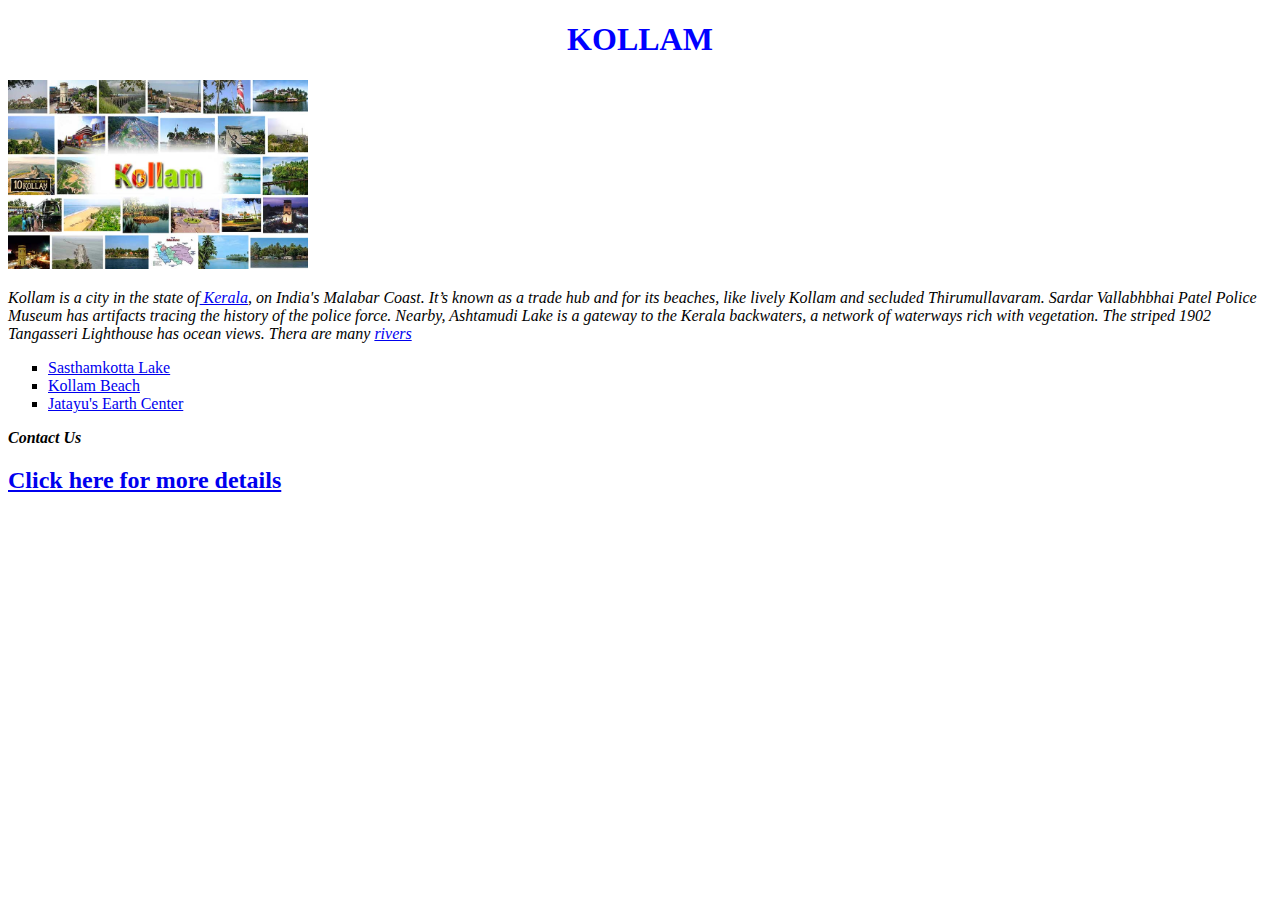
<file: index.html>
<!DOCTYPE html>
<html>
  <head>
    <title>Kollam</title>
    <link rel="stylesheet" type="text/css" href="style.css"/>
  </head>
  <body>
  <h1>KOLLAM</h1>
  <img src="kollam.jpg" width="300pixel"alt="kollam">
  <p>Kollam is a city in the state of<a href="kerala.html" > Kerala</a>, on India's Malabar Coast. It’s known as a trade hub and for its beaches, like lively Kollam and secluded Thirumullavaram. Sardar Vallabhbhai Patel Police Museum has artifacts tracing the history of the police force. Nearby, Ashtamudi Lake is a gateway to the Kerala backwaters, a network of waterways rich with vegetation. The striped 1902 Tangasseri Lighthouse has ocean views. Thera are many <a href="table.html">rivers</a>
   </p>
  <ul style="list-style-type:square;">
     <li><a href="sastamkotta.html">Sasthamkotta Lake</a</li>
     <li><a href="kollam beach.html">Kollam Beach</a></li>
     <li><a href=jatayu.html>Jatayu's Earth Center</a></li>
  </ul>
  <p><b>Contact Us</b></p>
  <p><h2><a href="form.html">Click here for more details</h2></p>
  </body>
</html>
</file>
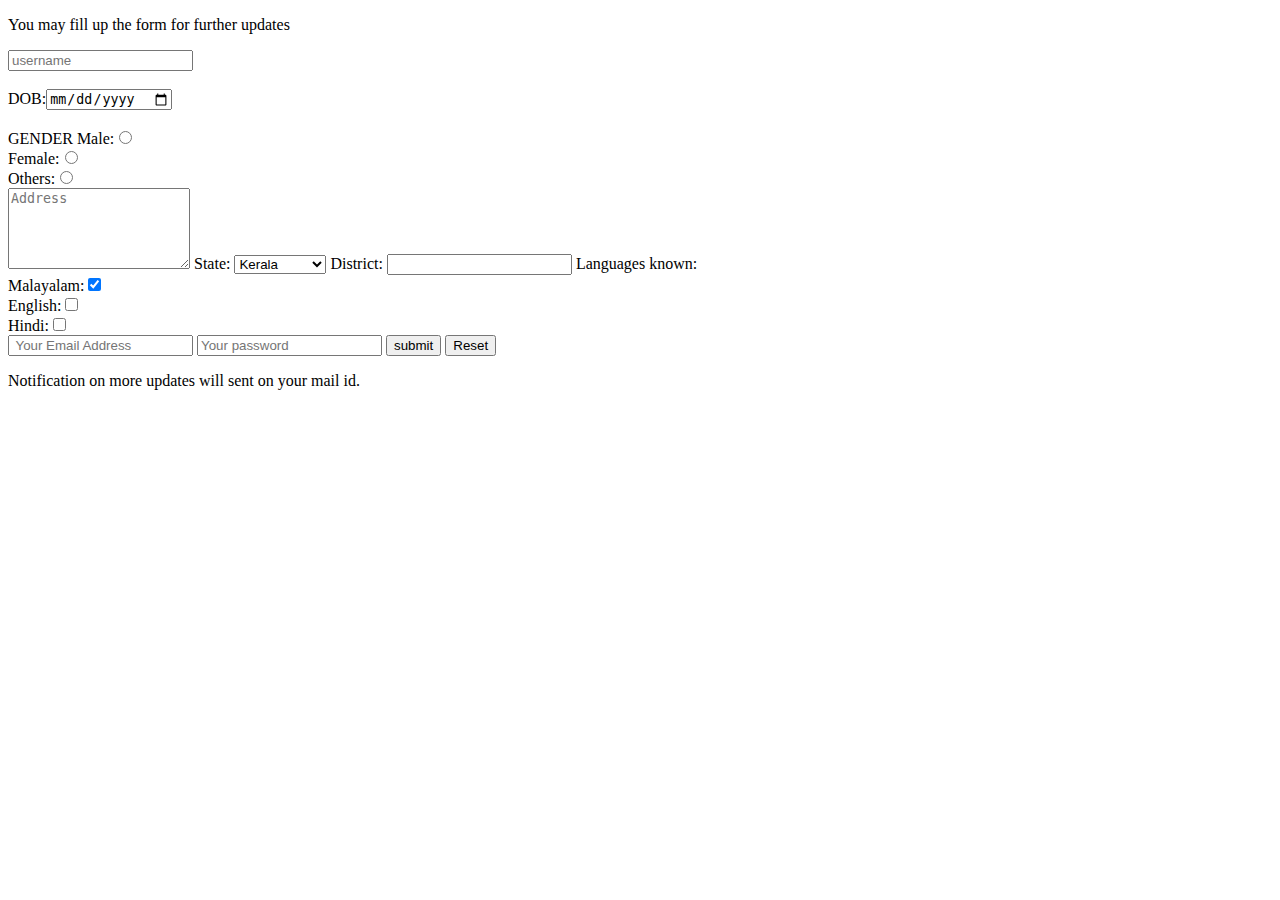
<file: form.html>
<!DOCTYPE html>
<html>
  <head>
     <title>Forms</title>
  </head>
  <body>
    <p>You may fill up the form for further updates</p>
    <input type="text" placeholder="username" maxlength="20"/><br/><br/>
    DOB:<input type="date" min="2000-01-01"/><br/><br/>
    GENDER
    Male:<input type="radio" name="Gender" value="male"/><br/>
    Female:<input type="radio" name="Gender" value="female"/><br/>
    Others:<input type="radio" name="Gender" value="others"/><br/>
    <textarea rows="5" placeholder="Address"></textarea>
    State:
    <select>
      <option>Kerala</option>
      <option>Karnataka</option>
      <option>Thamilnadu</option>
      <option>Goa</option>
      </select>
    District:
    <input list="districts" name="distrct"/>
    <datalist id ="districts">
      <option value="Kasargod"/>
      <option value="Kannur"/>
      <option value="Wayanadu"/>
      <option value="Kozhikkode"/>
      <option value="Malappuram"/>
      <option value="Palakkad"/>
      <option value="Thrissur"/>
      <option value="Ernakulam"/>
      <option value="Idukki"/>
      <option value="Kottayam"/>
      <option value="Alappuzha"/>
      <option value="Pathanamthitta"/>
      <option value="Kollam"/>
      <option value="Thiruvananthapuram"/>
      </datalist>
    Languages known:<br/>
    Malayalam:<input type="checkbox" value="mal" checked/><br/>
    English:<input type="checkbox" value="eng"/><br/>
    Hindi:<input type="checkbox" value="hin"/><br/>
    <input type="email" placeholder=" Your Email Address"/>
    <input type="password" placeholder="Your password" maxlength="20"/>
    <input type ="submit" value="submit"/>
    <input type="submit" value="Reset"/>
    <p>Notification on more updates will sent on your mail id.</p>
  </body>
</html>
</file>
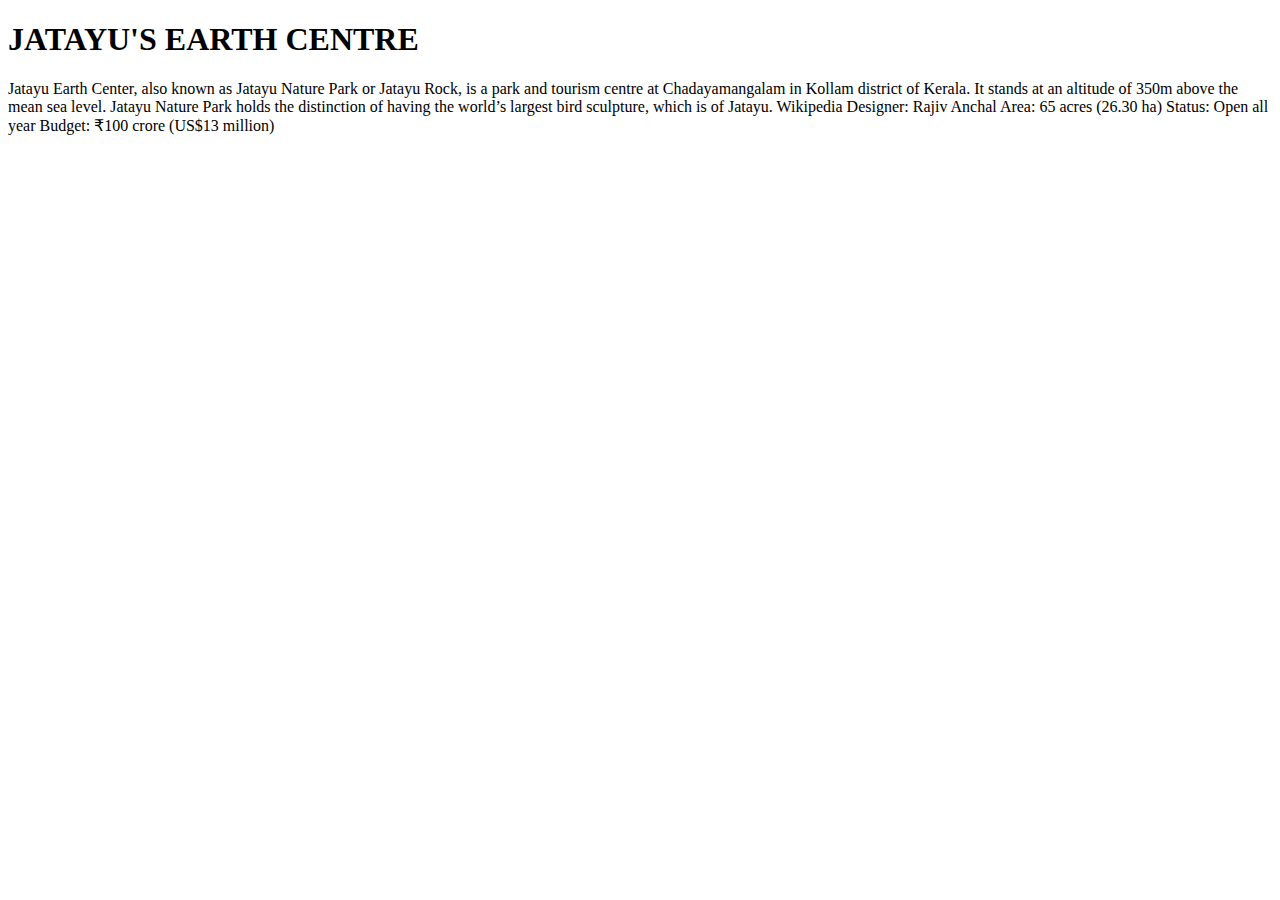
<file: jatayu.html>
<!DOCTYPE html>
<html>
  <head>
     <title>kollam</title>
  </head>
  <body>
  <h1>JATAYU'S EARTH CENTRE</h1>
  <p>Jatayu Earth Center, also known as Jatayu Nature Park or Jatayu Rock, is a park and tourism centre at Chadayamangalam in Kollam district of Kerala. It stands at an altitude of 350m above the mean sea level. Jatayu Nature Park holds the distinction of having the world’s largest bird sculpture, which is of Jatayu. Wikipedia
  Designer: Rajiv Anchal
  Area: 65 acres (26.30 ha)
  Status: Open all year
  Budget: ₹100 crore (US$13 million)</p>
  </body>
</html>
</file>
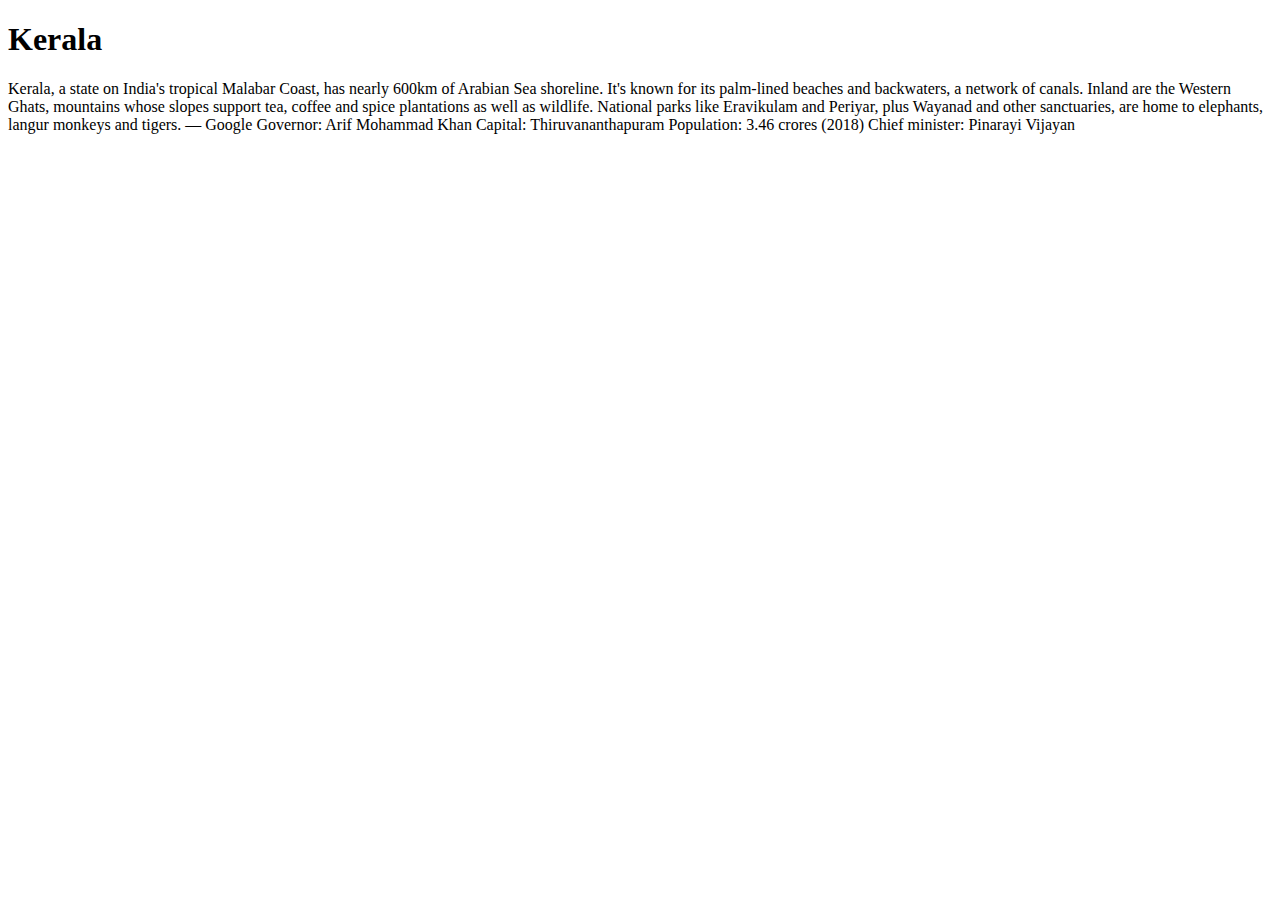
<file: kerala.html>
<!DOCTYPE html>
<html>
  <head>
    <title>kollam</title>
  </head>
  <body>
  <h1>Kerala</h1>
  <p>Kerala, a state on India's tropical Malabar Coast, has nearly 600km of Arabian Sea shoreline. It's known for its palm-lined beaches and backwaters, a network of canals. Inland are the Western Ghats, mountains whose slopes support tea, coffee and spice plantations as well as wildlife. National parks like Eravikulam and Periyar, plus Wayanad and other sanctuaries, are home to elephants, langur monkeys and tigers. ― Google
  Governor: Arif Mohammad Khan
  Capital: Thiruvananthapuram
  Population: 3.46 crores (2018)
  Chief minister: Pinarayi Vijayan</p>
  </body>
</html>
</file>
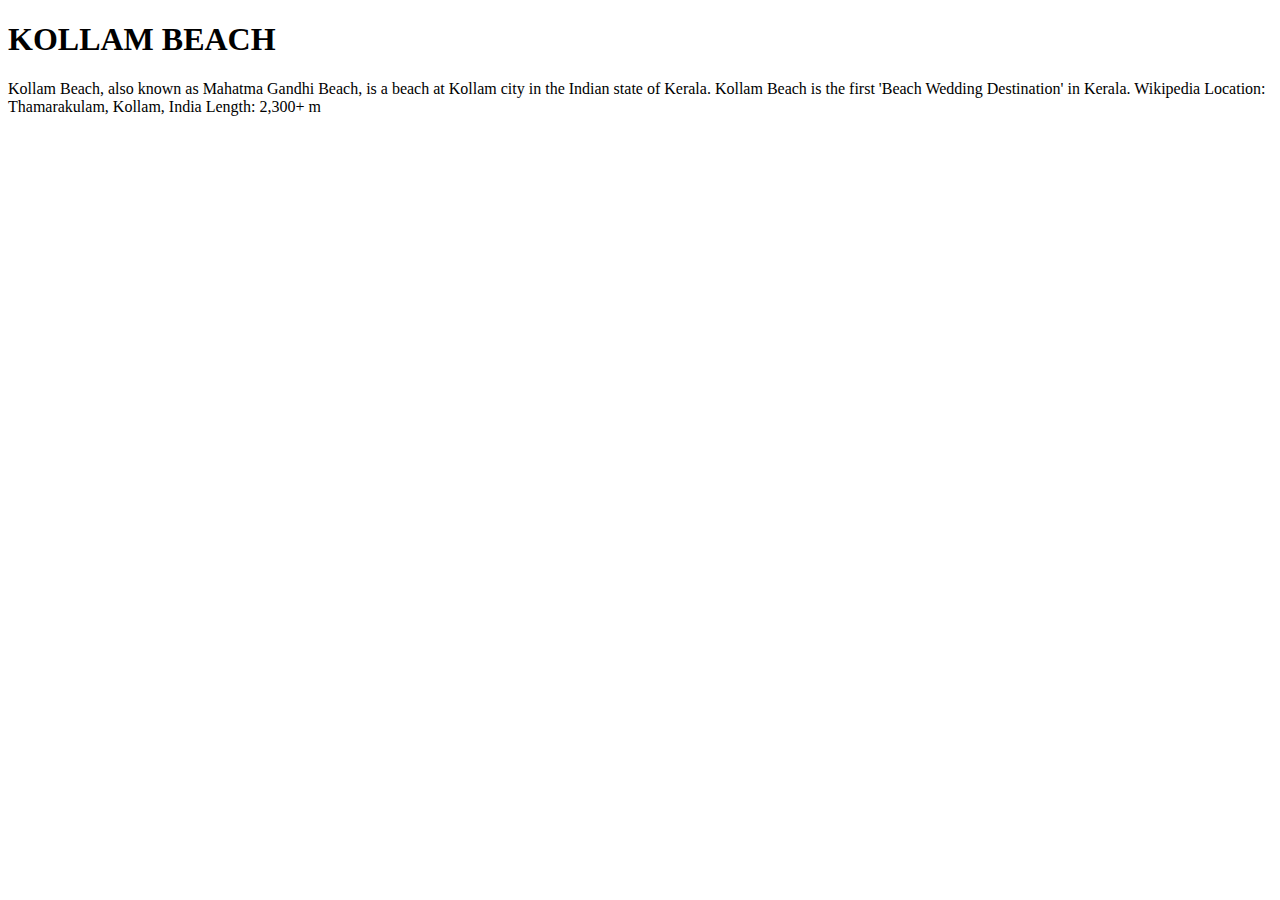
<file: kollam beach.html>
<!DOCTYPE html>
<html>
  <head>
    <title>kollam</title>
  </head>
  <body>
  <h1>KOLLAM BEACH</h1>
  <p>Kollam Beach, also known as Mahatma Gandhi Beach, is a beach at Kollam city in the Indian state of Kerala. Kollam Beach is the first 'Beach Wedding Destination' in Kerala. Wikipedia
  Location: Thamarakulam, Kollam, India
  Length: 2,300+ m</p>
  </body>
</html>
</file>
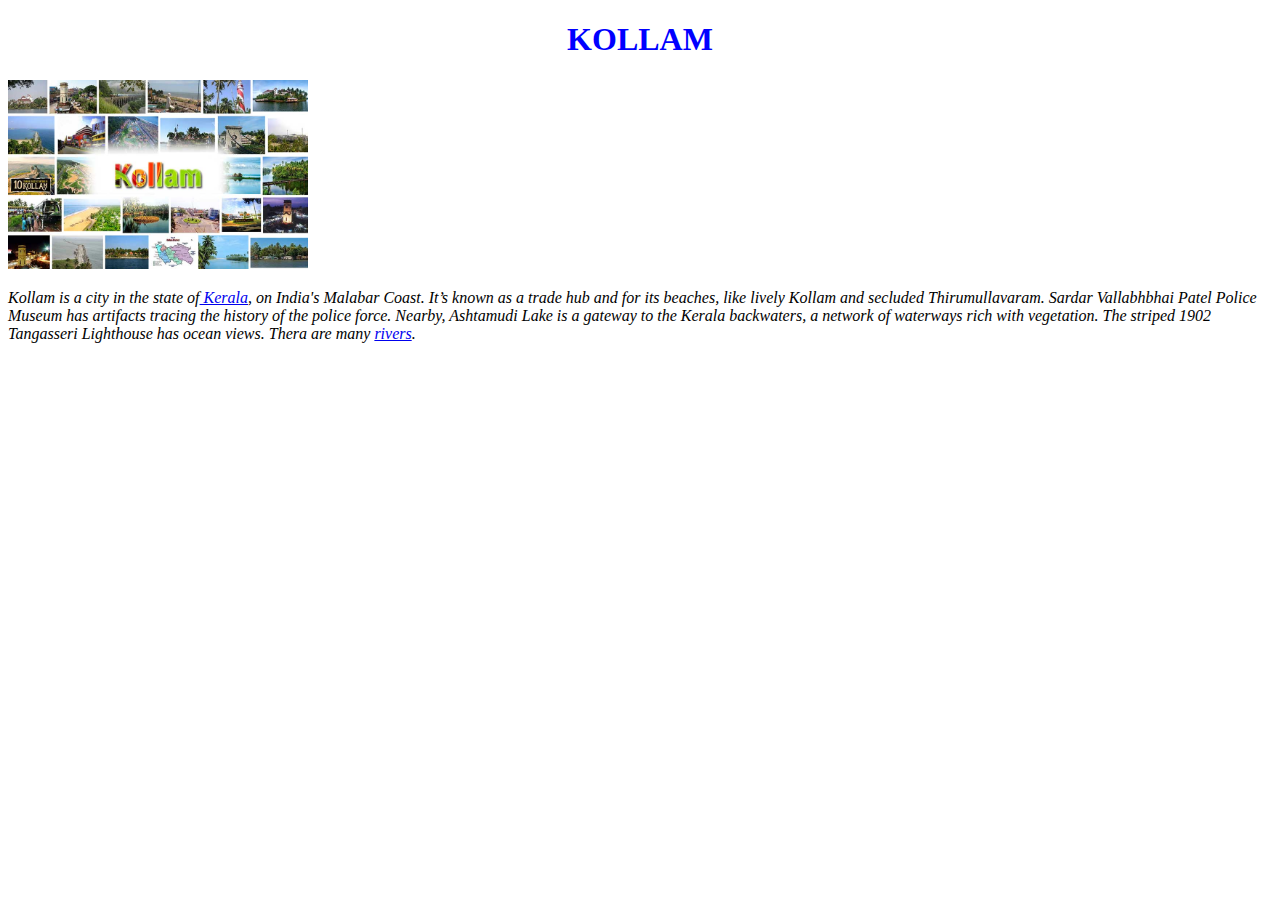
<file: kollam.html>
<!DOCTYPE html>
<html>
  <head>
    <title>Kollam</title>
    <link rel="stylesheet" type="text/css" href="style.css"/>
  </head>
  <body>
  <h1>KOLLAM</h1>
  <img src="kollam.jpg" width="300pixel"alt="kollam">
  <p>Kollam is a city in the state of<a href="Kerala.html" > Kerala</a>, on India's Malabar Coast. It’s known as a trade hub and for its beaches, like lively Kollam and secluded Thirumullavaram. Sardar Vallabhbhai Patel Police Museum has artifacts tracing the history of the police force. Nearby, Ashtamudi Lake is a gateway to the Kerala backwaters, a network of waterways rich with vegetation. The striped 1902 Tangasseri Lighthouse has ocean views. Thera are many <a href="table.html">rivers</a>.
  </p>
  </body>
</html>
</file>
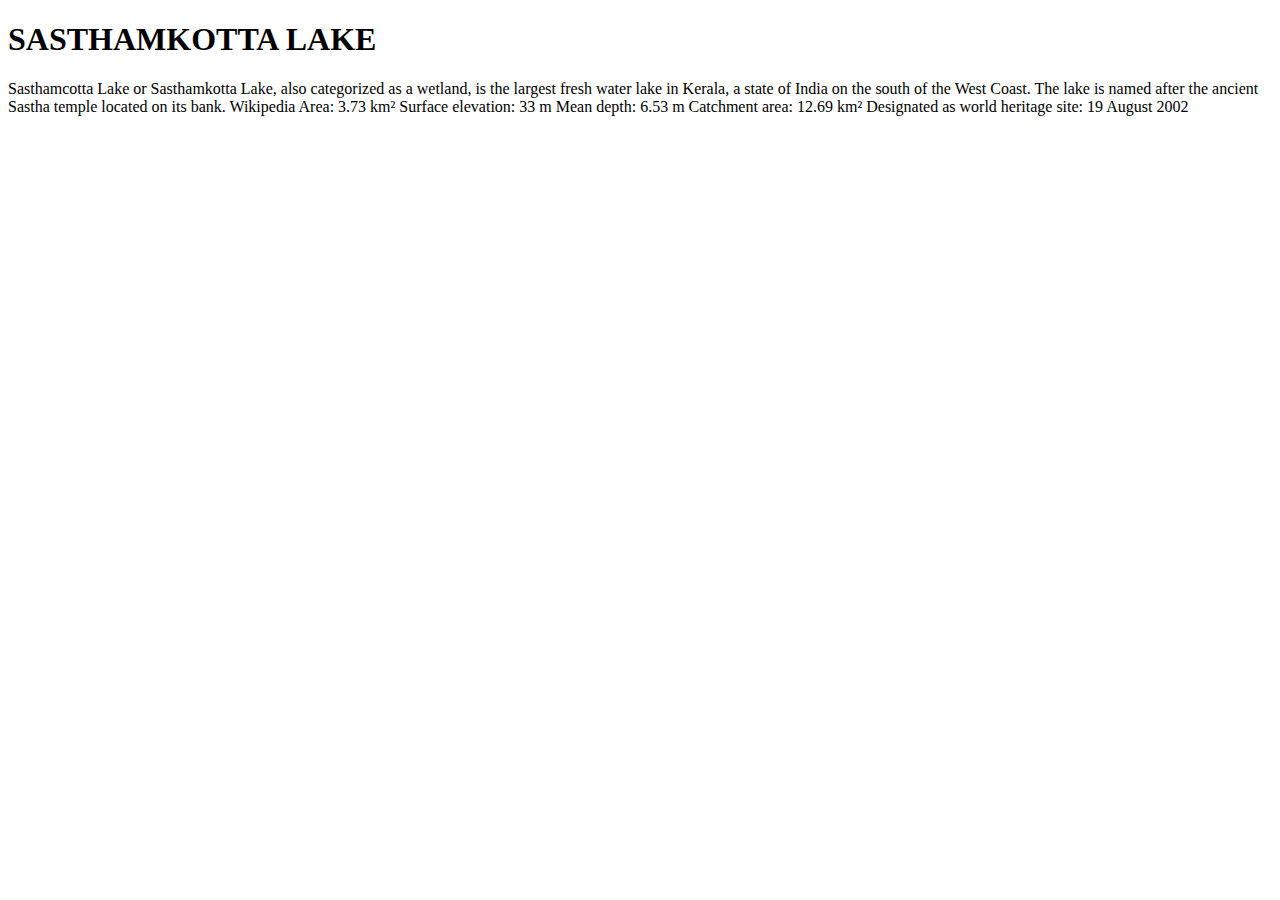
<file: sastamkotta.html>
<!DOCTYPE html>
<html>
  <head>
    <title>kollam</title>
  </head>
  <body>
  <h1>SASTHAMKOTTA LAKE</h1>
  <p>Sasthamcotta Lake or Sasthamkotta Lake, also categorized as a wetland, is the largest fresh water lake in Kerala, a state of India on the south of the West Coast. The lake is named after the ancient Sastha temple located on its bank. Wikipedia
  Area: 3.73 km²
  Surface elevation: 33 m
  Mean depth: 6.53 m
  Catchment area: 12.69 km²
  Designated as world heritage site: 19 August 2002</p>
  </body>
</html>
</file>
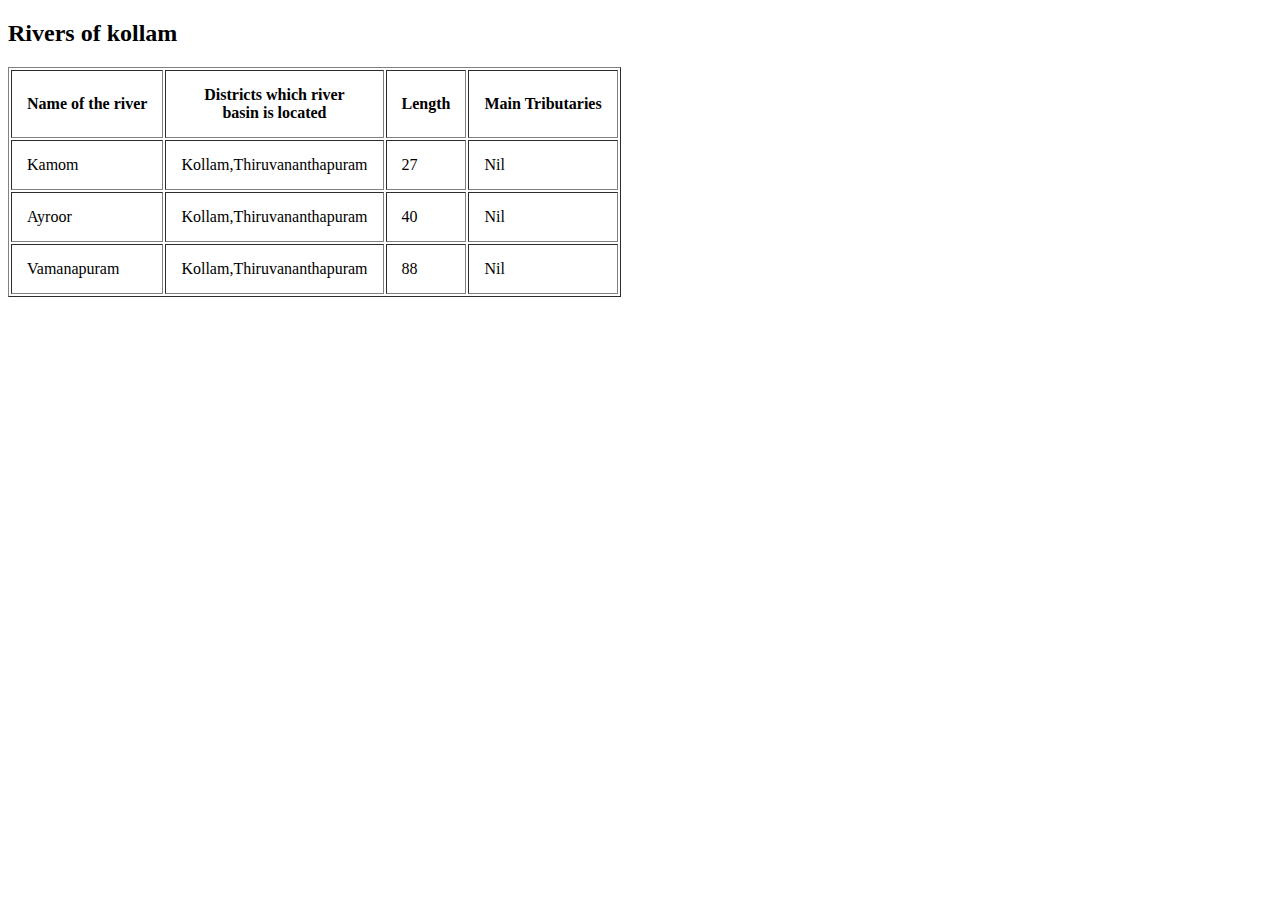
<file: table.html>
<!DOCTYPE html>
<html>
   <head>
      <title>Rivers of kollam</title>
   </head>
   <body>
     <h2>Rivers of kollam</h2>
     <table border="1" cellpadding="15">
       <tr>
          <th>Name of the river</th>
          <th>Districts which river<br/> basin is located</th>
          <th>Length</th>
          <th>Main Tributaries</th>
       </tr>
       <tr>
          <td>Kamom</td><td>Kollam,Thiruvananthapuram</td><td>27</td><td>Nil</td>
       </tr>
       <tr>
         <td>Ayroor</td><td>Kollam,Thiruvananthapuram</td><td>40</td><td>Nil</td>
       </tr>
       <tr>
         <td>Vamanapuram</td><td>Kollam,Thiruvananthapuram</td><td>88</td><td>Nil</td>
       </tr>
     </table>
   </body>
</html>
</file>
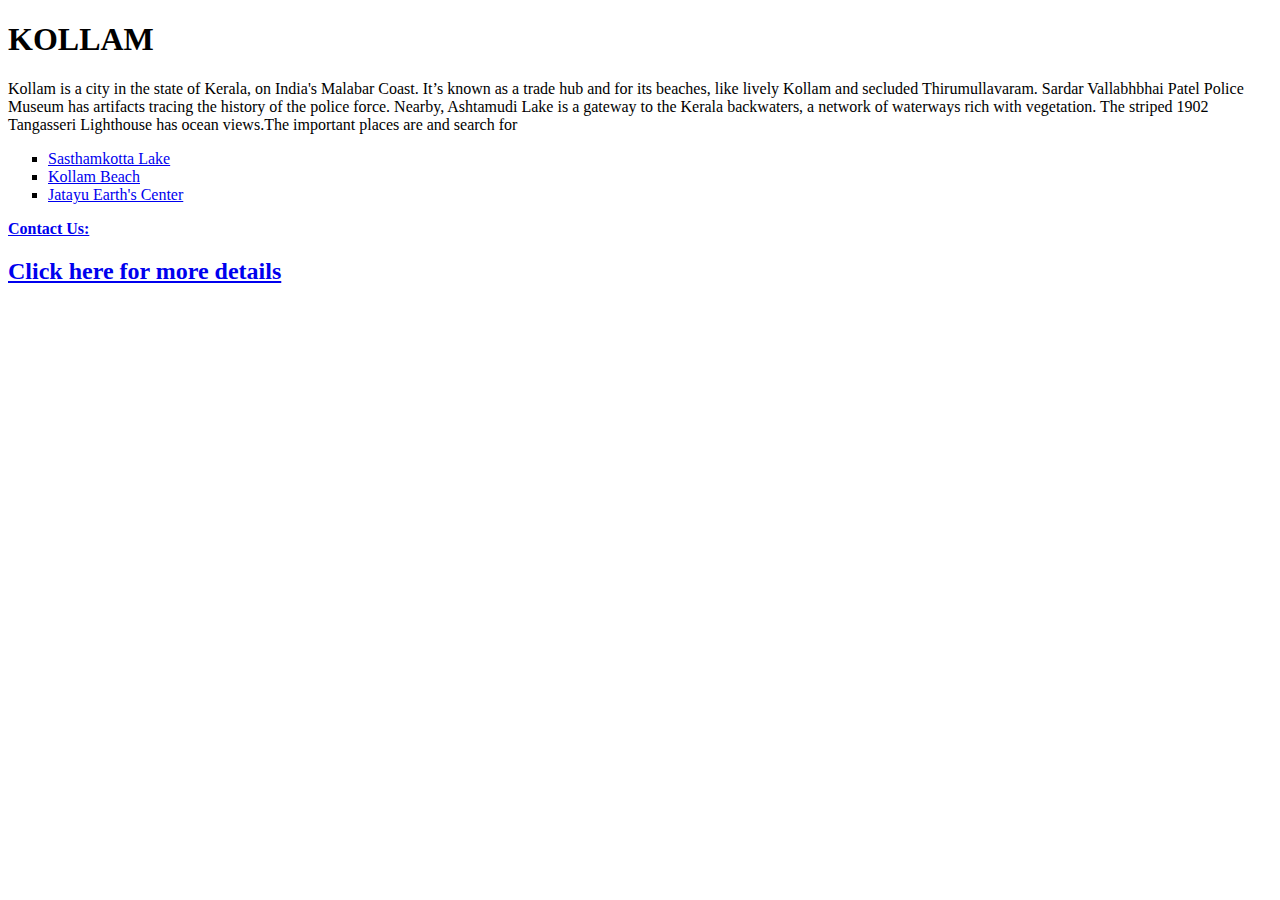
<file: tour.html>
<!DOCTYPE html>
<html>
 <head>
   <title>kollam</title>
 </head>
 <body>
 <h1>KOLLAM</h1>
 <p>Kollam is a city in the state of Kerala, on India's Malabar Coast. It’s known as a trade hub and for its beaches, like lively Kollam and secluded Thirumullavaram. Sardar Vallabhbhai Patel Police Museum has artifacts tracing the history of the police force. Nearby, Ashtamudi Lake is a gateway to the Kerala backwaters, a network of waterways rich with vegetation. The striped 1902 Tangasseri Lighthouse has ocean views.The important places are and search for</p>
 <ul style="list-style-type:square;">
   <li><a href="sastamkotta.html">Sasthamkotta Lake</a></li>
   <li><a href="kollam beach.html">Kollam Beach</li>
   <li><a href="jatayu.html">Jatayu Earth's Center</li>
   </ul>
 <p><b>Contact Us:</b></p>
 <p><h2><a href="form.html">Click here for more details</h2></p>
 </body>
</html>
</file>
<file: style.css>
h1{
     color:blue;
     text-align:center;
   }
   p{
     font-style:italic;
   }
</file>
